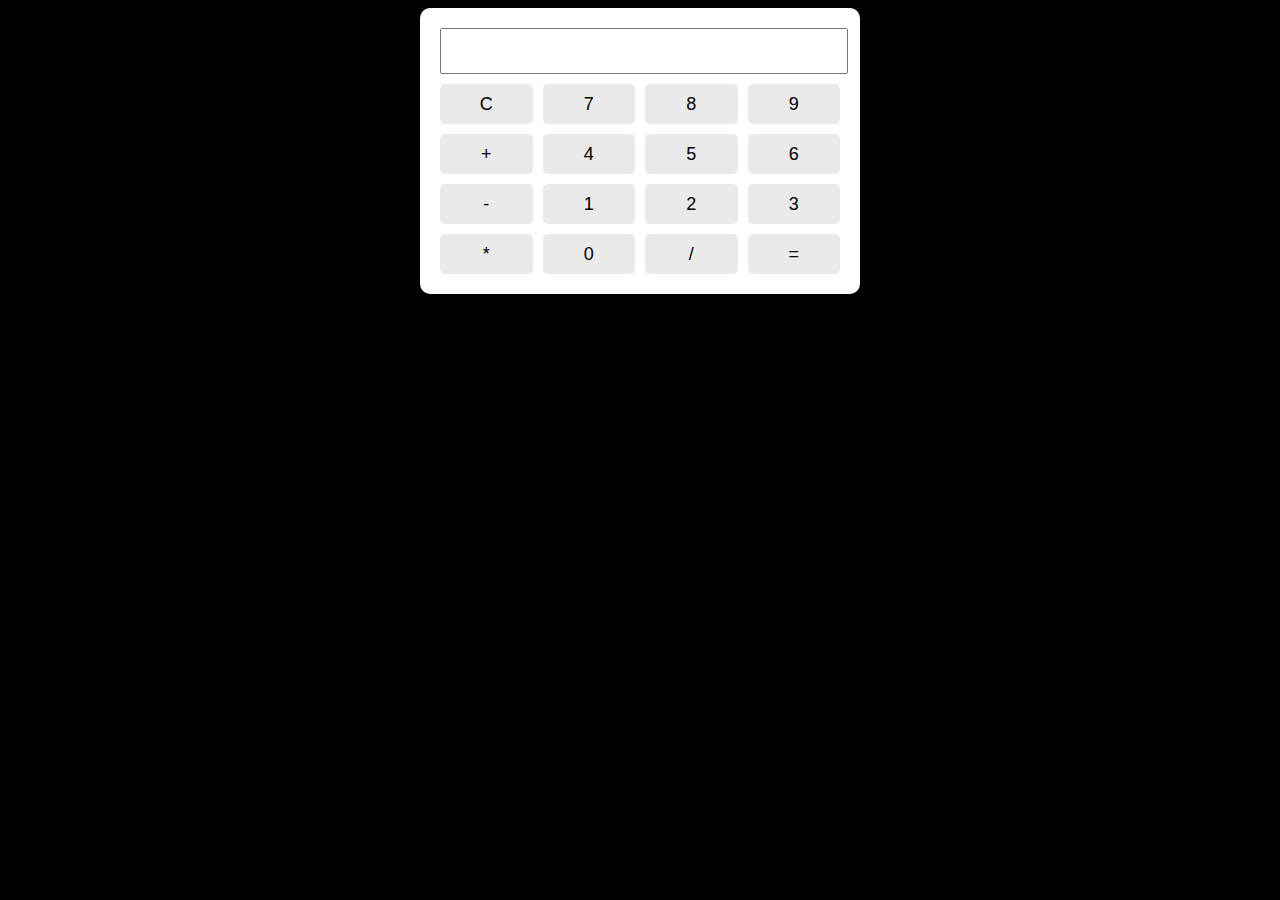
<file: Calculator/index.html>
<!DOCTYPE html>
<html>
<head>
  <title>Calculator</title>
  <link rel="stylesheet" type="text/css" href="style.css">
</head>
<body>
  <div class="calculator">
    <input type="text" id="result" readonly>
    <div class="buttons">
      <button onclick="clearResult()">C</button>
      <button onclick="appendNumber(7)">7</button>
      <button onclick="appendNumber(8)">8</button>
      <button onclick="appendNumber(9)">9</button>
      <button onclick="appendOperator('+')">+</button>
      <button onclick="appendNumber(4)">4</button>
      <button onclick="appendNumber(5)">5</button>
      <button onclick="appendNumber(6)">6</button>
      <button onclick="appendOperator('-')">-</button>
      <button onclick="appendNumber(1)">1</button>
      <button onclick="appendNumber(2)">2</button>
      <button onclick="appendNumber(3)">3</button>
      <button onclick="appendOperator('*')">*</button>
      <button onclick="appendNumber(0)">0</button>
      <button onclick="appendOperator('/')">/</button>
      <button onclick="calculate()">=</button>
    </div>
  </div>
  <script src="script.js"></script>
</body>
</html>
</file>
<file: Calculator/style.css>
body {
    background-color: #f2f2f2;
    font-family: 'Franklin Gothic Medium', 'Arial Narrow', Arial, sans-serif;
  }
  
  .calculator {
    max-width: 400px;
    margin: 0 auto;
    background-color: #fff;
    border-radius: 10px;
    padding: 20px;
    box-shadow: 0 0 10px rgba(0, 0, 0, 0.2);
  }
  
  #result {
    width: 100%;
    height: 40px;
    font-size: 20px;
    text-align: right;
    margin-bottom: 10px;
  }
  
  .buttons {
    display: grid;
    grid-template-columns: repeat(4, 1fr);
    grid-gap: 10px;
  }
  
  button {
    height: 40px;
    font-size: 18px;
    background-color: #eaeaea;
    border: none;
    border-radius: 5px;
    cursor: pointer;
  }
  
  button:hover {
    background-color: #d2d2d2;
  }
  
  body {
    background-color: black;
    background-repeat: no-repeat;
    background-attachment: fixed;
    background-size: cover;
  }
</file>
